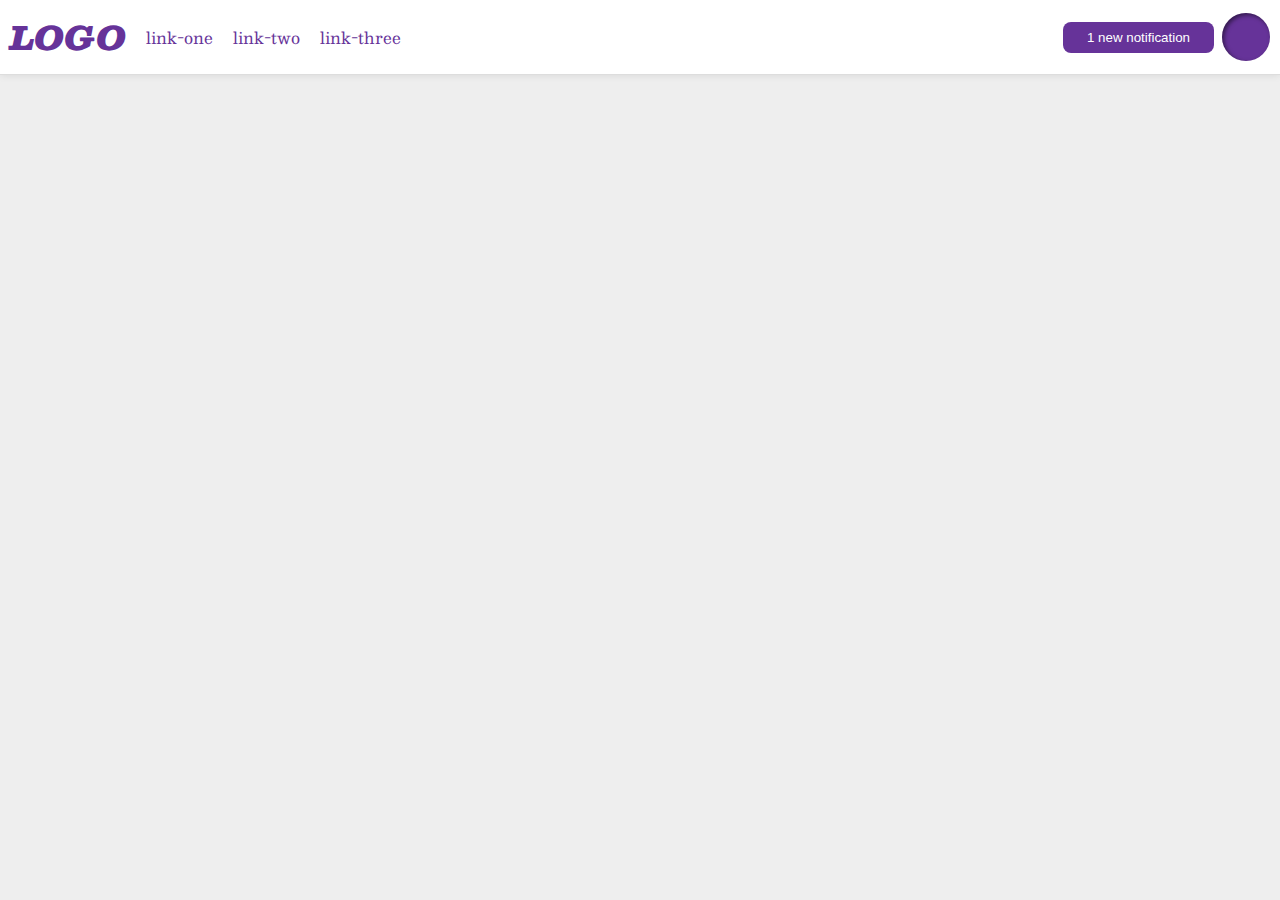
<file: flex/03-flex-header-2/index.html>
<!DOCTYPE html>
<html lang="en">
  <head>
    <meta charset="UTF-8">
    <meta http-equiv="X-UA-Compatible" content="IE=edge">
    <meta name="viewport" content="width=device-width, initial-scale=1.0">
    <title>Flex Header 2</title>
    <link rel="stylesheet" href="style.css">
  </head>
  <body>
    <div class="header">
      <div class="leftPane">
        <div class="logo">
          LOGO
        </div>
        <ul class="links">
          <li><a href="google.com">link-one</a></li>
          <li><a href="google.com">link-two</a></li>
          <li><a href="google.com">link-three</a></li>
        </ul>
      </div>
      <div class="rightPane">
        <button class="notifications">
          1 new notification
        </button>
        <div class="profile-image"></div>
      </div>
    </div>
  </body>
</html>
</file>
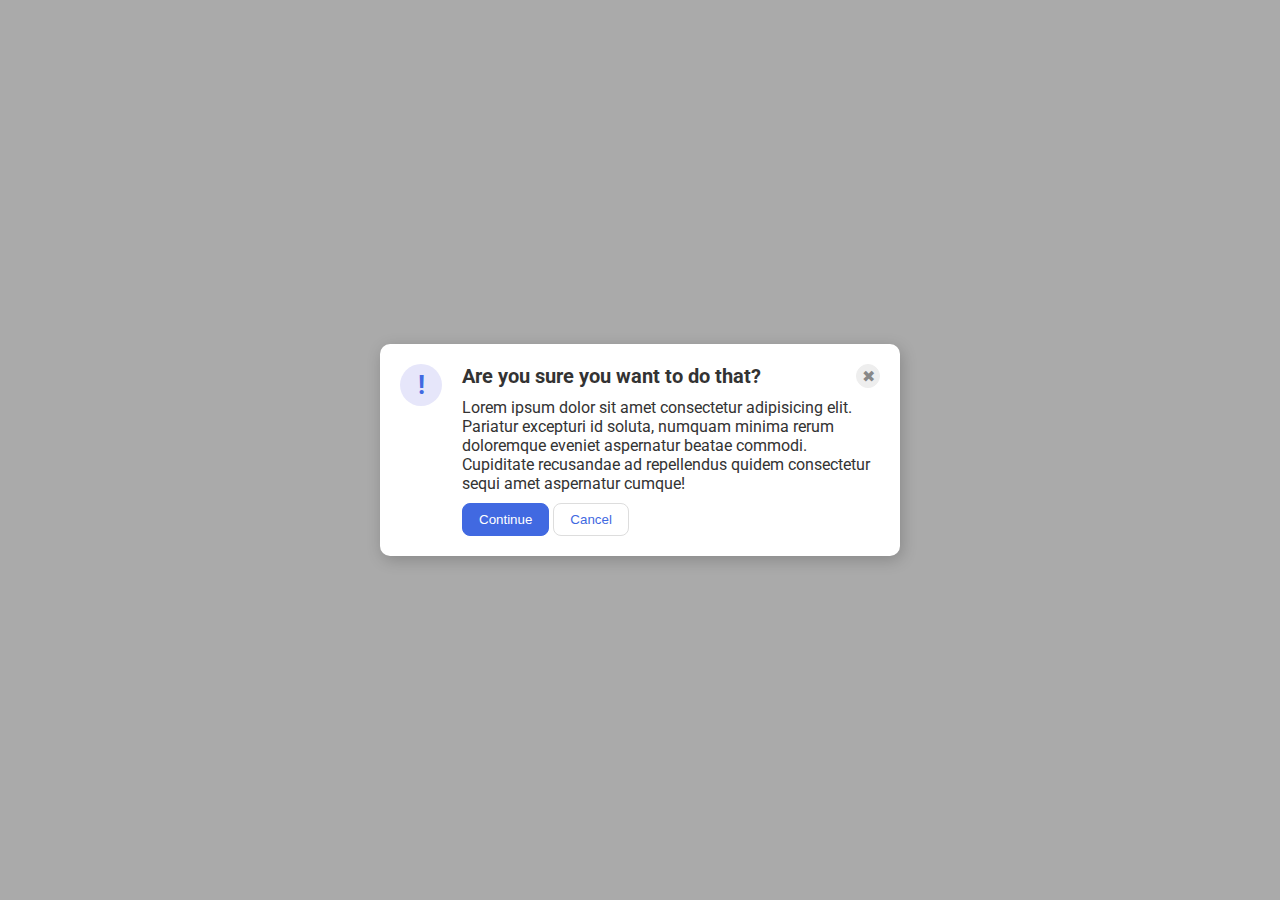
<file: flex/05-flex-modal/index.html>
<!DOCTYPE html>
<html lang="en">
  <head>
    <meta charset="UTF-8">
    <meta http-equiv="X-UA-Compatible" content="IE=edge">
    <meta name="viewport" content="width=device-width, initial-scale=1.0">
    <link rel="stylesheet" href="style.css">
    <title>Modal</title>
  </head>
  <body>
    <div class="modal">
      <div class="icon">!</div>
      <div class="container">
        <div class="con2">
          <div class="header">Are you sure you want to do that?</div>
          <button class="close-button">✖</button>
        </div>
        <div class="text">Lorem ipsum dolor sit amet consectetur adipisicing elit. Pariatur excepturi id soluta, numquam minima rerum doloremque eveniet aspernatur beatae commodi. Cupiditate recusandae ad repellendus quidem consectetur sequi amet aspernatur cumque!</div>
        <div class="buttons">
          <button class="continue">Continue</button>
          <button class="cancel">Cancel</button>
        </div>
      </div>
    </div>
  </body>
</html>
</file>
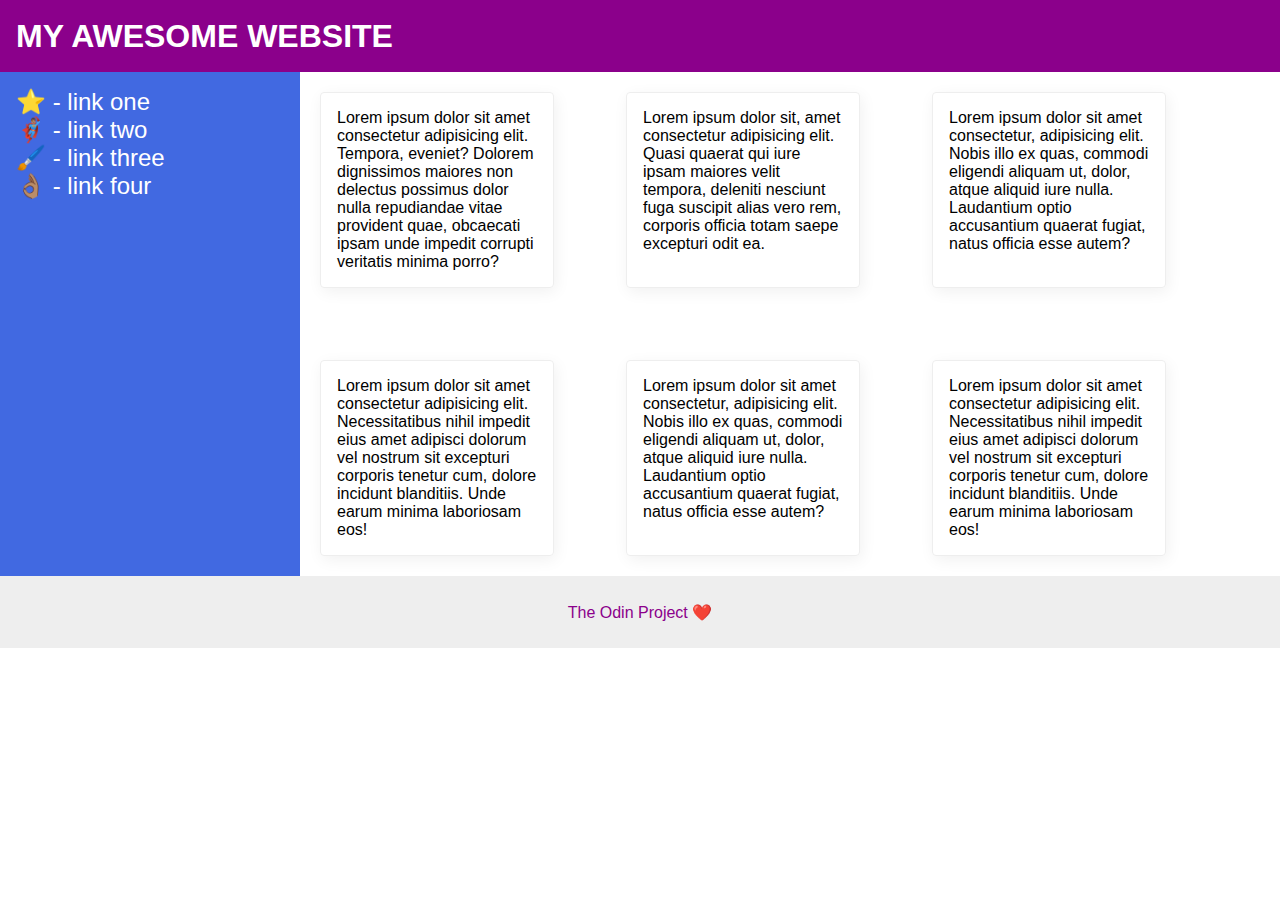
<file: flex/07-flex-layout-2/index.html>
<!DOCTYPE html>
<html lang="en">
  <head>
    <meta charset="UTF-8">
    <meta http-equiv="X-UA-Compatible" content="IE=edge">
    <meta name="viewport" content="width=device-width, initial-scale=1.0">
    <title>The Holy Grail</title>
    <link rel="stylesheet" href="style.css">
  </head>
  <body>
    <div class="header">
      MY AWESOME WEBSITE
    </div>
    <div class="content">
    <div class="sidebar">
      <ul>
        <li><a href="#">⭐ - link one</a></li>
        <li><a href="#">🦸🏽‍♂️ - link two</a></li>
        <li><a href="#">🖌️ - link three</a></li>
        <li><a href="#">👌🏽 - link four</a></li>
      </ul>
    </div>
    <div class="cards">
      <div class="card">Lorem ipsum dolor sit amet consectetur adipisicing elit. Tempora, eveniet? Dolorem dignissimos maiores non delectus possimus dolor nulla repudiandae vitae provident quae, obcaecati ipsam unde impedit corrupti veritatis minima porro?</div>
      <div class="card">Lorem ipsum dolor sit, amet consectetur adipisicing elit. Quasi quaerat qui iure ipsam maiores velit tempora, deleniti nesciunt fuga suscipit alias vero rem, corporis officia totam saepe excepturi odit ea.</div>
      <div class="card">Lorem ipsum dolor sit amet consectetur, adipisicing elit. Nobis illo ex quas, commodi eligendi aliquam ut, dolor, atque aliquid iure nulla. Laudantium optio accusantium quaerat fugiat, natus officia esse autem?</div>
      <div class="card">Lorem ipsum dolor sit amet consectetur adipisicing elit. Necessitatibus nihil impedit eius amet adipisci dolorum vel nostrum sit excepturi corporis tenetur cum, dolore incidunt blanditiis. Unde earum minima laboriosam eos!</div>
      <div class="card">Lorem ipsum dolor sit amet consectetur, adipisicing elit. Nobis illo ex quas, commodi eligendi aliquam ut, dolor, atque aliquid iure nulla. Laudantium optio accusantium quaerat fugiat, natus officia esse autem?</div>
      <div class="card">Lorem ipsum dolor sit amet consectetur adipisicing elit. Necessitatibus nihil impedit eius amet adipisci dolorum vel nostrum sit excepturi corporis tenetur cum, dolore incidunt blanditiis. Unde earum minima laboriosam eos!</div>
    </div>
  </div>
    <div class="footer">
      The Odin Project ❤️
    </div>
  </body>
</html>
</file>
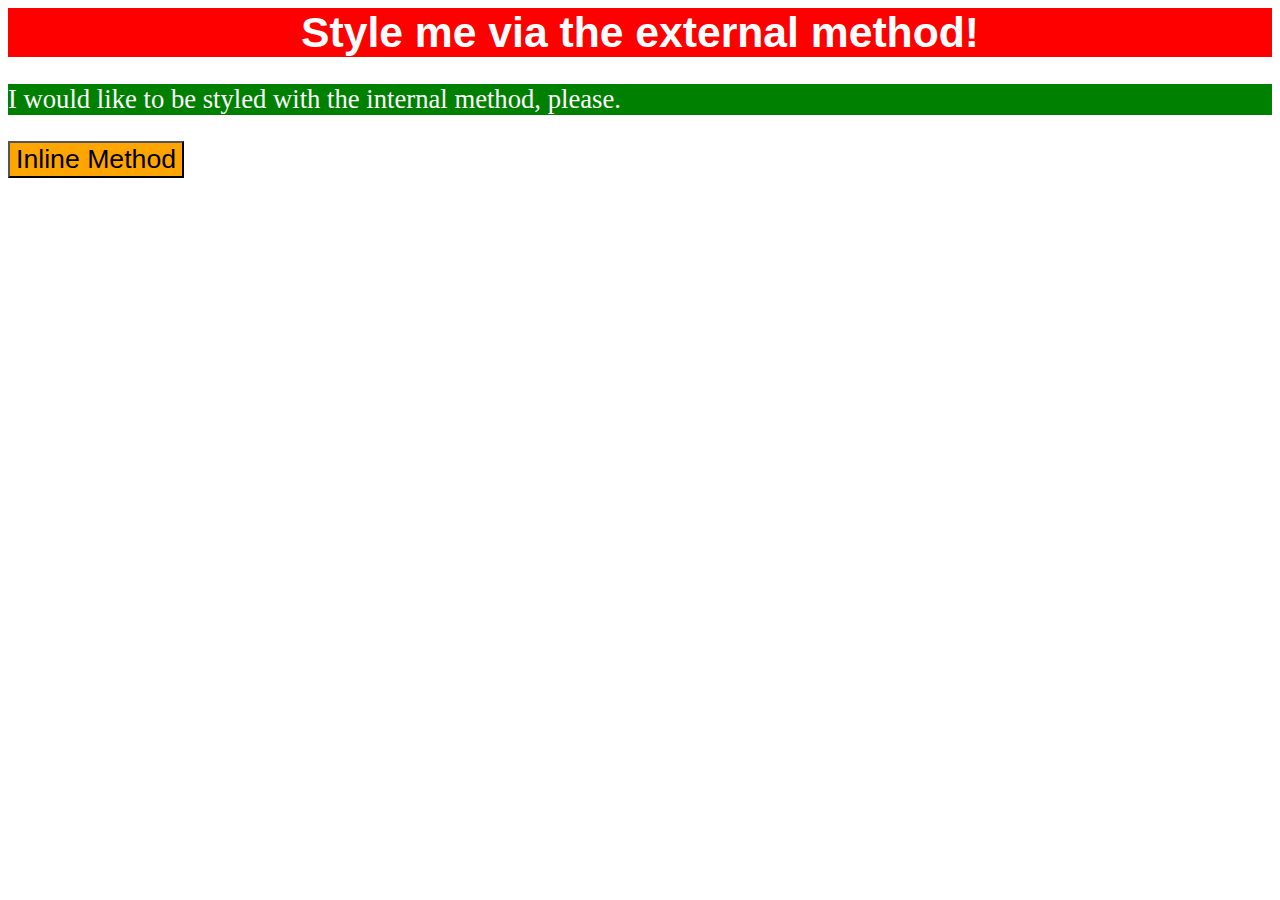
<file: foundations/01-css-methods/index.html>
<!DOCTYPE html>
<html lang="en">
  <head>
    <link rel="stylesheet" href="index.css">
    <style>
      p {
        background-color: green;
        color: white;
        font-size: 20pt;
      }
    </style>
    <meta charset="UTF-8">
    <meta http-equiv="X-UA-Compatible" content="IE=edge">
    <meta name="viewport" content="width=device-width, initial-scale=1.0">
    <title>Methods for Adding CSS</title>
  </head>
  <body>
    <div>Style me via the external method!</div>
    <p>I would like to be styled with the internal method, please.</p>
    <button style="background-color: orange; font-family: Arial, Helvetica, sans-serif; font-size: 20pt">Inline Method</button>
  </body>
</html>
</file>
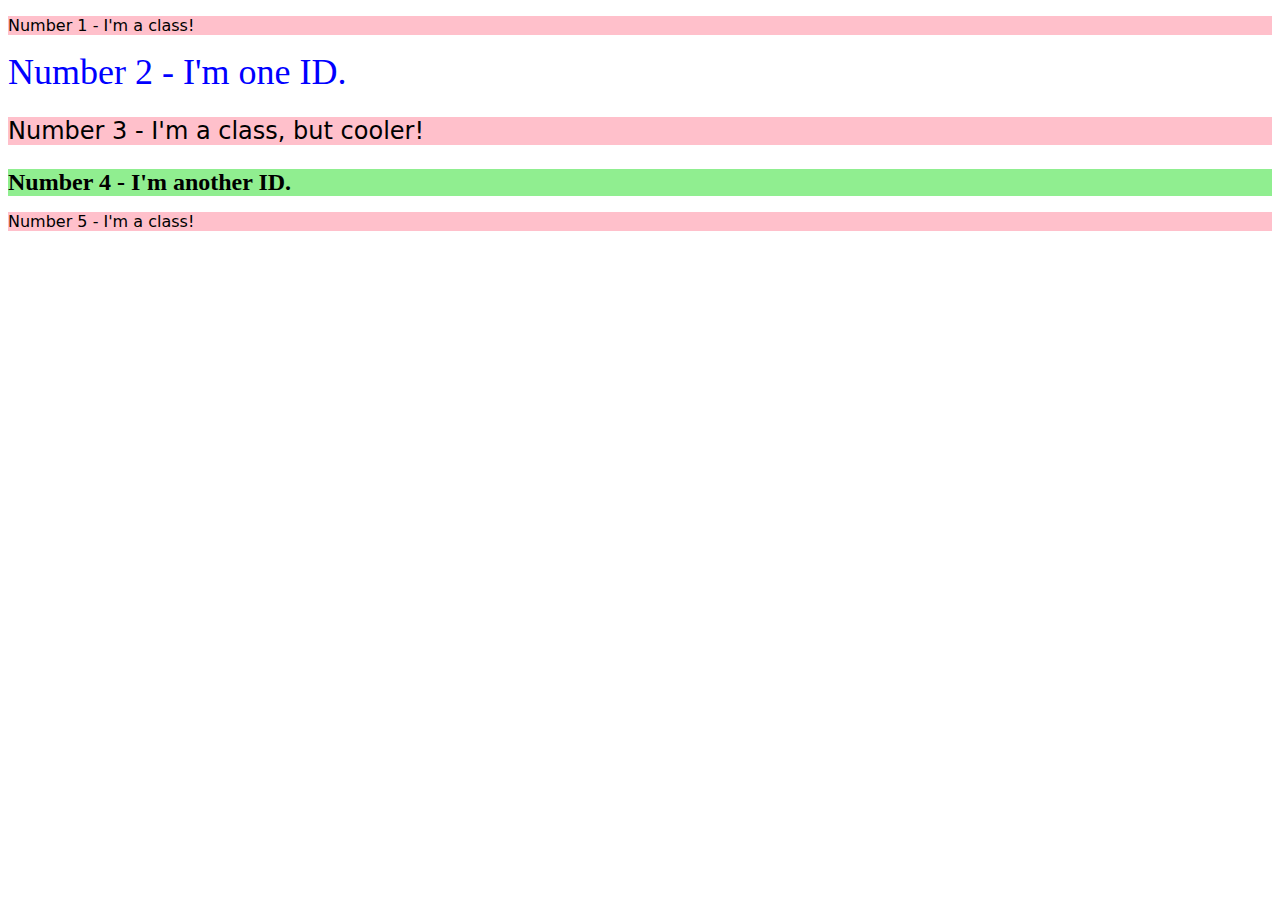
<file: foundations/02-class-id-selectors/index.html>
<!DOCTYPE html>
<html lang="en">
  <head>
    <meta charset="UTF-8">
    <meta http-equiv="X-UA-Compatible" content="IE=edge">
    <meta name="viewport" content="width=device-width, initial-scale=1.0">
    <title>Class and ID Selectors</title>
    <link rel="stylesheet" href="style.css">
  </head>
  <body>
    <p class="c1">Number 1 - I'm a class!</p>
    <div id="i1">Number 2 - I'm one ID.</div>
    <p class="c1 c2">Number 3 - I'm a class, but cooler!</p>
    <div id="i2">Number 4 - I'm another ID.</div>
    <p class="c1">Number 5 - I'm a class!</p>
  </body>
</html>
</file>
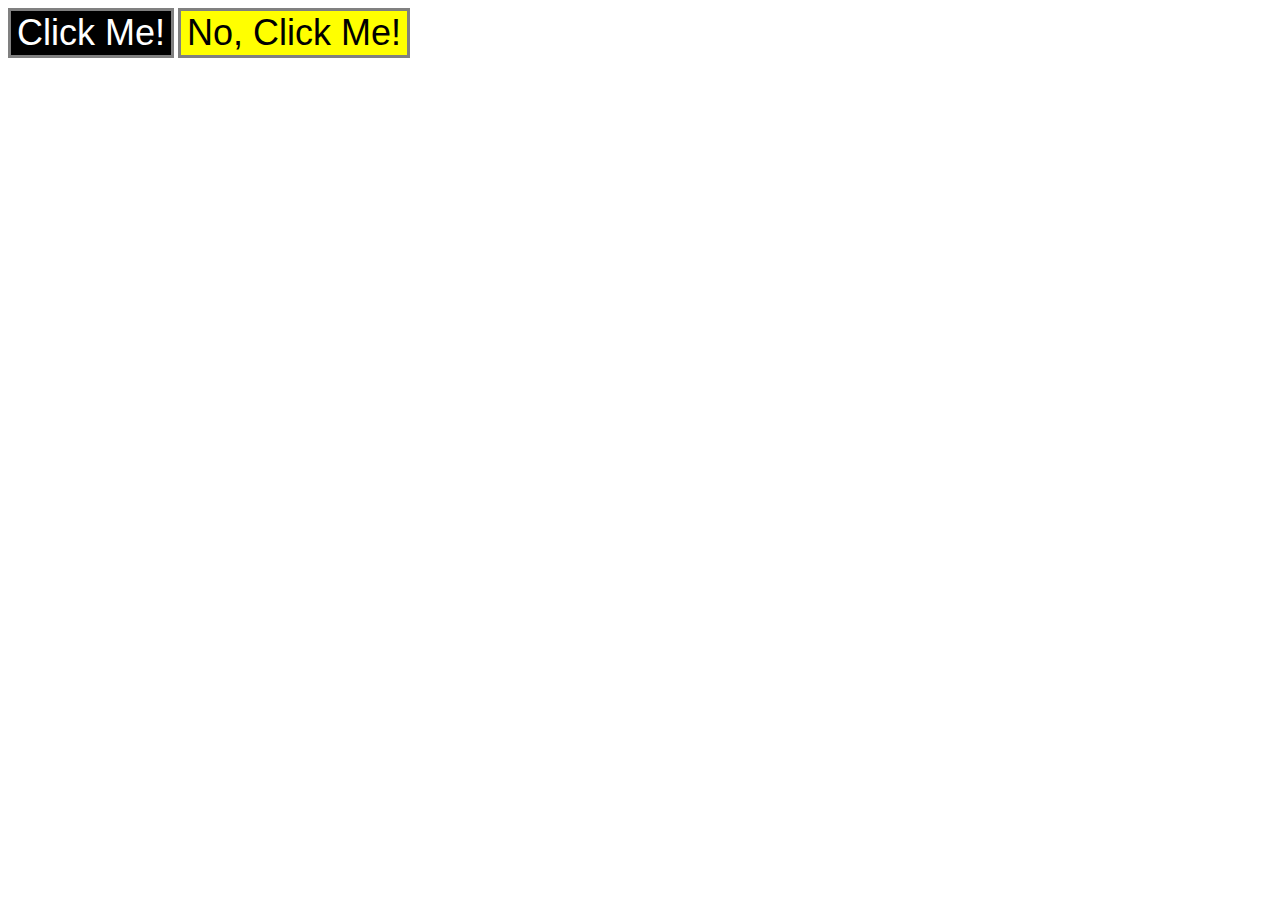
<file: foundations/03-grouping-selectors/index.html>
<!DOCTYPE html>
<html lang="en">
  <head>
    <meta charset="UTF-8">
    <meta http-equiv="X-UA-Compatible" content="IE=edge">
    <meta name="viewport" content="width=device-width, initial-scale=1.0">
    <title>Grouping Selectors</title>
    <link rel="stylesheet" href="style.css">
  </head>
  <body>
    <button class="c1">Click Me!</button>
    <button class="c2">No, Click Me!</button>
  </body>
</html>
</file>
<file: flex/03-flex-header-2/style.css>
/* this is some magical font-importing.  
you'll learn about it later. */
@import url('https://fonts.googleapis.com/css2?family=Besley:ital,wght@0,400;1,900&display=swap');

body {
  margin: 0;
  background: #eee;
  font-family: Besley, serif;
}

.header {
  background: white;
  border-bottom: 1px solid #ddd;
  box-shadow: 0 0 8px rgba(0,0,0,.1);
  display: flex;
  justify-content: space-between;
  padding: 10px;
}

.leftPane {
  display: flex;
  align-items: center;
  gap: 20px;
}

.rightPane {
  display: flex;
  align-items: center;
  gap: 8px;
}

.profile-image {
  background: rebeccapurple;
  box-shadow: inset 2px 2px 4px rgba(0,0,0,.5);
  border-radius: 50%;
  width: 48px;
  height: 48px;
}

.logo {
  color: rebeccapurple;
  font-size: 32px;
  font-weight: 900;
  font-style: italic;
}

button {
  border: none;
  border-radius: 8px;
  background: rebeccapurple;
  color: white;
  padding: 8px 24px;
}

a {
  /* this removes the line under our links */
  text-decoration: none;
  color: rebeccapurple;
}

ul {
  list-style-type: none;
  display: flex;
  padding: 0;
  margin: 0;
  gap: 20px;
}
</file>
<file: flex/05-flex-modal/style.css>
@import url('https://fonts.googleapis.com/css2?family=Roboto:wght@400;700&display=swap');

html, body {
  height: 100%;
}

body {
  font-family: Roboto, sans-serif;
  margin: 0;
  background: #aaa;
  color: #333;
  /* I'll give you this one for free lol */
  display: flex;
  align-items: center;
  justify-content: center;
}

.top {
  display: flex;
}

.modal {
  background: white;
  width: 480px;
  border-radius: 10px;
  box-shadow: 2px 4px 16px rgba(0,0,0,.2);
  display: flex;
  align-items: start;
  padding: 20px;
  gap: 20px;
}

.header {
  font-size: 20px;
  font-weight: bold;
}

.text {
  margin-top: 10px;
}

.buttons {
  margin-top: 10px;
}

.con2 {
  display: flex;
  justify-content: space-between;
  align-items: center;
}

.icon {
  color: royalblue;
  font-size: 26px;
  font-weight: 700;
  background: lavender;
  width: 42px;
  height: 42px;
  border-radius: 50%;
  display: flex;
  align-items: center;
  justify-content: center;
  flex: 1 0 auto;
}

.close-button {
  background: #eee;
  border-radius: 50%;
  color: #888;
  font-weight: 400;
  font-size: 16px;
  height: 24px;
  width: 24px;
  display: flex;
  align-items: center;
  justify-content: center;
  border: 1px solid #eee;
  padding: 0;
}

button {
  cursor: pointer;
  padding: 8px 16px;
  border-radius: 8px;
}

button.continue {
  background: royalblue;
  border: 1px solid royalblue;
  color: white;
}

button.cancel {
  background: white;
  border: 1px solid #ddd;
  color: royalblue;
}
</file>
<file: flex/07-flex-layout-2/style.css>
body {
  font-family: -apple-system, BlinkMacSystemFont, 'Segoe UI', Roboto, Oxygen, Ubuntu, Cantarell, 'Open Sans', 'Helvetica Neue', sans-serif;
  margin: 0;
  min-height: 100vh;
  display: flex;
  flex-direction: column;
}

.header {
  height: 72px;
  background: darkmagenta;
  color: white;
  display: flex;
  align-items: center;
  font-size: 32px;
  padding: 0 16px;
  font-weight: 900;
}

.content {
  display: flex;
}

.footer {
  height: 72px;
  background: #eee;
  color: darkmagenta;
  display: flex;
  align-items: center;
  justify-content: center;
}

.sidebar {
  width: 300px;
  background: royalblue;
  box-sizing: border-box;
  padding: 16px;
  display: flex;
  flex-direction: column;
  flex: 1 0 300px;
}

.cards {
  display: flex;
  flex-wrap: wrap;
  gap: 32px;
}

.card {
  border: 1px solid #eee;
  box-shadow: 2px 4px 16px rgba(0,0,0,.06);
  border-radius: 4px;
  width: 200px;
  margin: 20px;
  padding: 16px;
}

ul {
  list-style: none;
  margin: 0;
  padding: 0;
}

a {
  text-decoration: none;
  color: white;
  font-size: 24px;
}
</file>
<file: foundations/01-css-methods/index.css>
div {
    background-color: red;
    color: white;
    text-align: center;
    font-size: 32pt;
    font-weight: bold;
    font-family: 'Lucida Sans', 'Lucida Sans Regular', 'Lucida Grande', 'Lucida Sans Unicode', Geneva, Verdana, sans-serif;
}
</file>
<file: foundations/02-class-id-selectors/style.css>
.c1 {
    background-color: pink;
    font-family: Verdana, 'DejaVu Sans', sans-serif;
}

#i1 {
    color: blue;
    font-size: 36px;
}

.c2 {
    font-size: 24px;
}

#i2 {
    background-color: lightgreen;
    font-weight: bold;
    font-size: 24px;
}
</file>
<file: foundations/03-grouping-selectors/style.css>
.c1, 
.c2 {
    font-size: 36px;
    border: solid grey;
}

.c1 {
    background-color: black;
    color: white;
}

.c2 {
    background-color: yellow;
}
</file>
